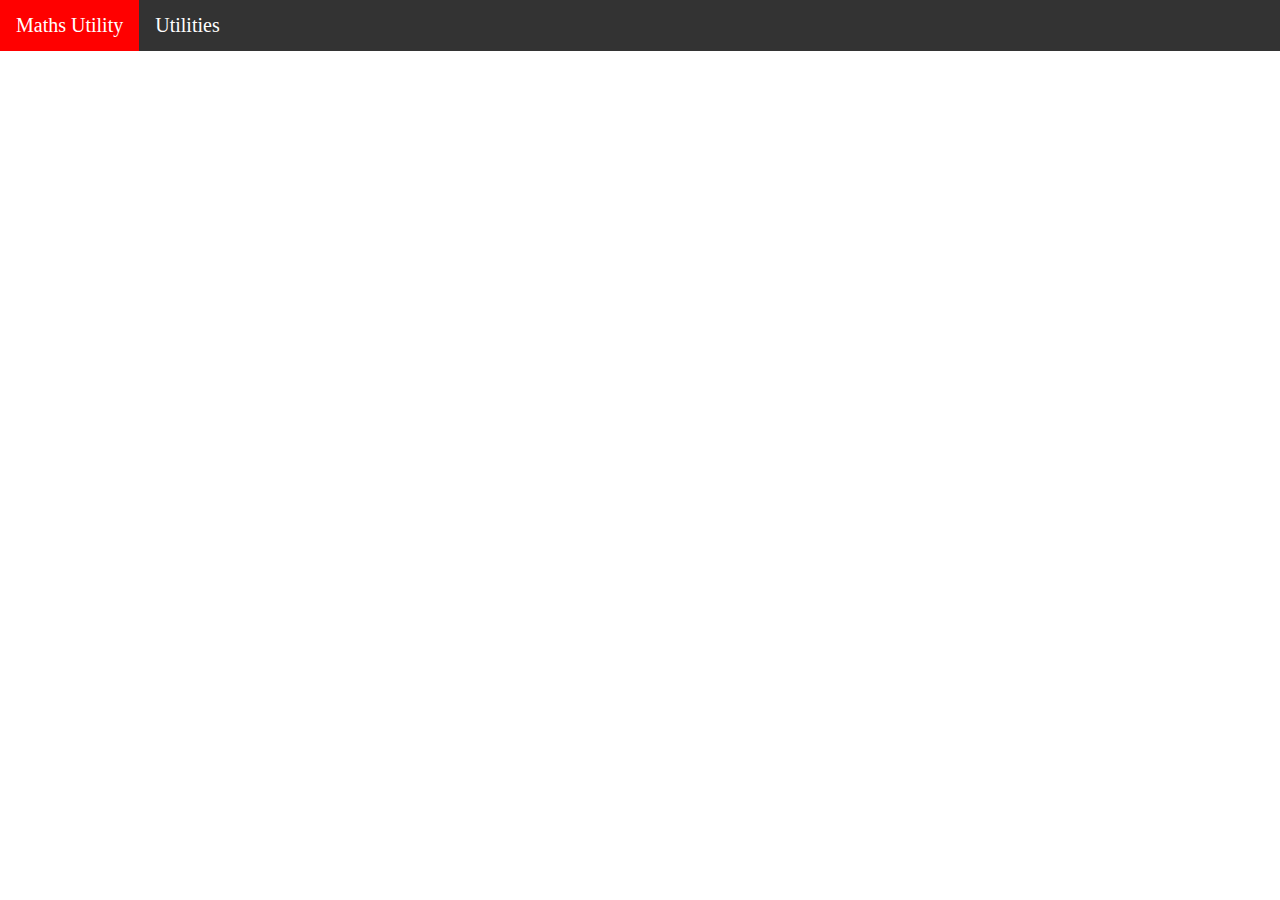
<file: index.html>
<html>
    <head>
      <title>Website where you will find various utilities related to Maths</title>
      <link rel="stylesheet" href="style.css">
    </head>
    <body>
      <ul>
        <li class="website_name"><a href="https://ganofins.github.io/Math-Utility/">Maths Utility</a></li>
        <li class="dropdown">
          <a href="javascript:void(0)" class="dropbtn">Utilities</a>
          <div class="dropdown-content">
            <a href="prime-number/index.html">Prime Number Checker</a>
            <a href="factorial/index.html">Factorial Finder</a>
            <!--<a href="#">Link 3</a>-->
          </div>
        </li>
      </ul>
    </body>
</html>
</file>
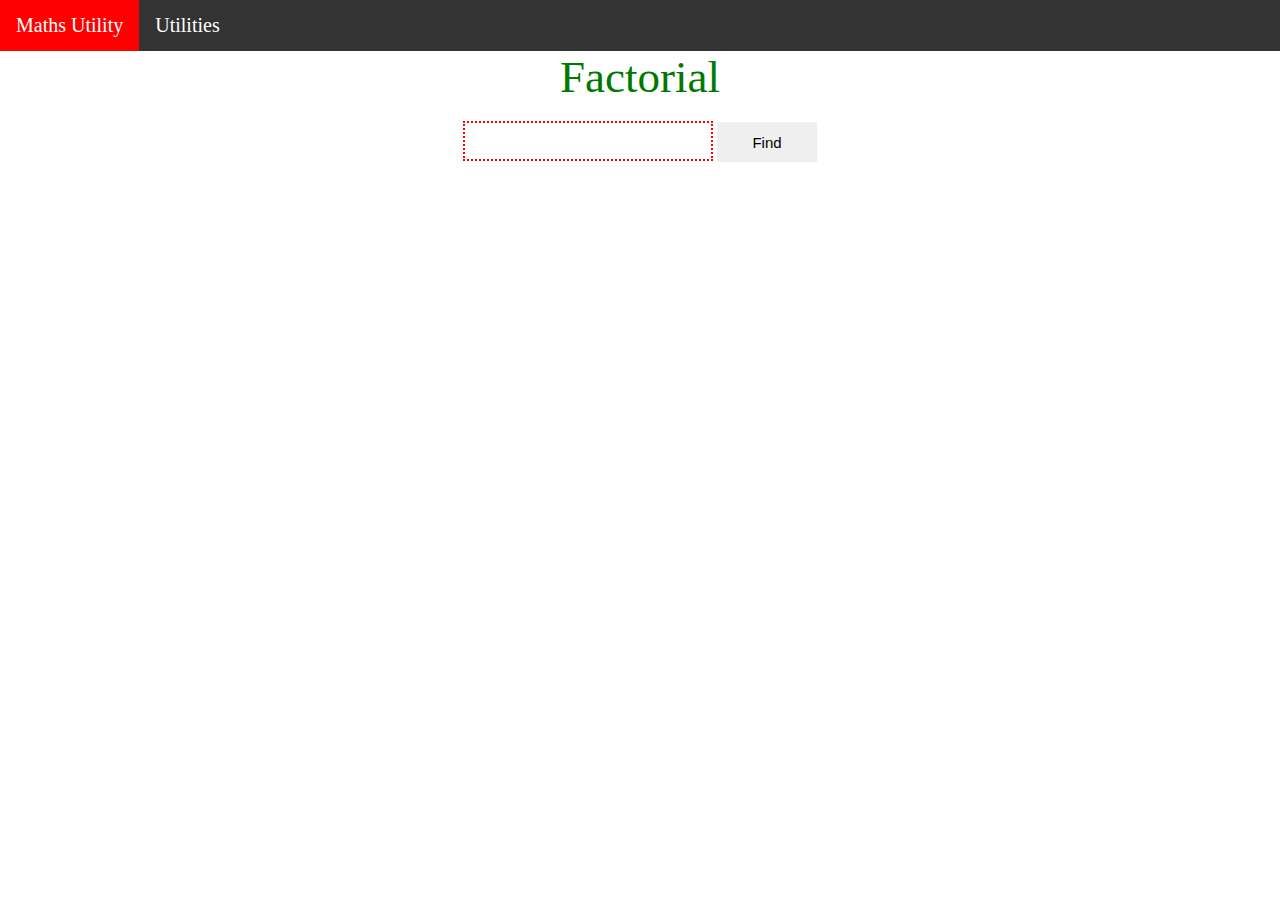
<file: factorial/index.html>
<html>
    <head>
        <title>Factorial | Math Utility</title>
        <link rel="stylesheet" href="../style.css">
    </head>
    <body>
        <ul>
            <li class="website_name"><a href="https://ganofins.github.io/Math-Utility/">Maths Utility</a></li>
            <li class="dropdown">
                <a href="javascript:void(0)" class="dropbtn">Utilities</a>
                <div class="dropdown-content">
                    <a href="../prime-number/index.html">Prime Number Checker</a>
                    <a href="../factorial/index.html">Factorial Finder</a>
                    <!--<a href="#">Link 3</a>-->
                </div>
            </li>
        </ul>
        <div class="main_content">
            <span class="page_heading">Factorial</span><br><br>
            <input type="number" id="factorial_input" class="page_input_field">
            <input type="button" onclick="factorial_cal()" value="Find" class="page_submit_button">
            <p class="page_result" id="factorial_result"></p>
        </div>
        <script src="factorial.js"></script>
    </body>
</html>
</file>
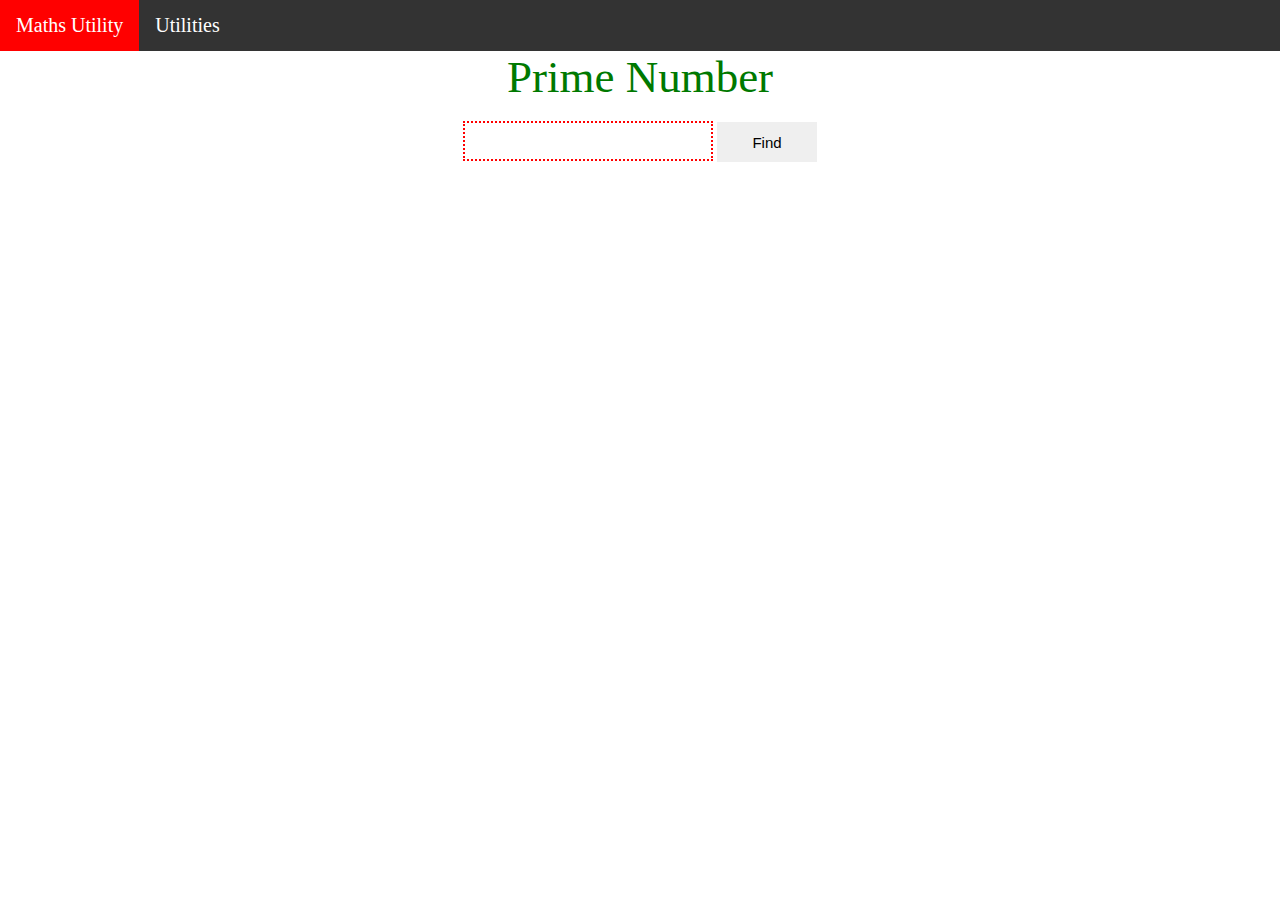
<file: prime-number/index.html>
<html>
    <head>
        <title>Prime Number | Math Utility</title>
        <link rel="stylesheet" href="../style.css">
    </head>
    <body>
        <ul>
            <li class="website_name"><a href="https://ganofins.github.io/Math-Utility/">Maths Utility</a></li>
            <li class="dropdown">
                <a href="javascript:void(0)" class="dropbtn">Utilities</a>
                <div class="dropdown-content">
                    <a href="../prime-number/index.html">Prime Number Checker</a>
                    <a href="../factorial/index.html">Factorial Finder</a>
                    <!--<a href="#">Link 3</a>-->
                </div>
            </li>
        </ul>
        <div class="main_content">
            <span class="page_heading">Prime Number</span><br><br>
            <input type="number" id="prime_number_input" class="page_input_field">
            <input type="button" onclick="prime_cal()" value="Find" class="page_submit_button">
            <p class="page_result" id="prime_result"></p>
        </div>
        <script src="prime-number.js"></script>
    </body>
</html>
</file>
<file: style.css>
body{
	margin: 0px;
}

ul {
    list-style-type: none;
    margin: 0;
    padding: 0;
    overflow: hidden;
    background-color: #333;
    width:100%;
}

li {
    float: left;
}

li a, .dropbtn {
    display: inline-block;
    color: white;
    text-align: center;
    padding: 14px 16px;
    text-decoration: none;
    font-size: 20px;
}

li a:hover, .dropdown:hover .dropbtn {
    background-color: red;
}

li.dropdown {
    display: inline-block;
}

.dropdown-content {
    display: none;
    position: absolute;
    background-color: #f9f9f9;
    min-width: 160px;
    box-shadow: 0px 8px 16px 0px rgba(0,0,0,0.2);
    z-index: 1;
}

.dropdown-content a {
    color: black;
    padding: 12px 16px;
    text-decoration: none;
    display: block;
    text-align: left;
}

.dropdown-content a:hover {background-color: #f1f1f1}

.dropdown:hover .dropdown-content {
    display: block;
}

.main_content{
    text-align: center;
}

.page_heading{
    font-size: 45px;
    color: rgb(0, 121, 0);

}

.page_input_field{
    border: 2px dotted red;
    width: 250px;
    height: 40px;
    font-size: 20px;
}

.page_submit_button{
    border: none;
    width: 100px;
    height: 40px;
    cursor: pointer;
    font-size: 15px;
}

.page_result{
    font-size: 25px;
}
</file>
